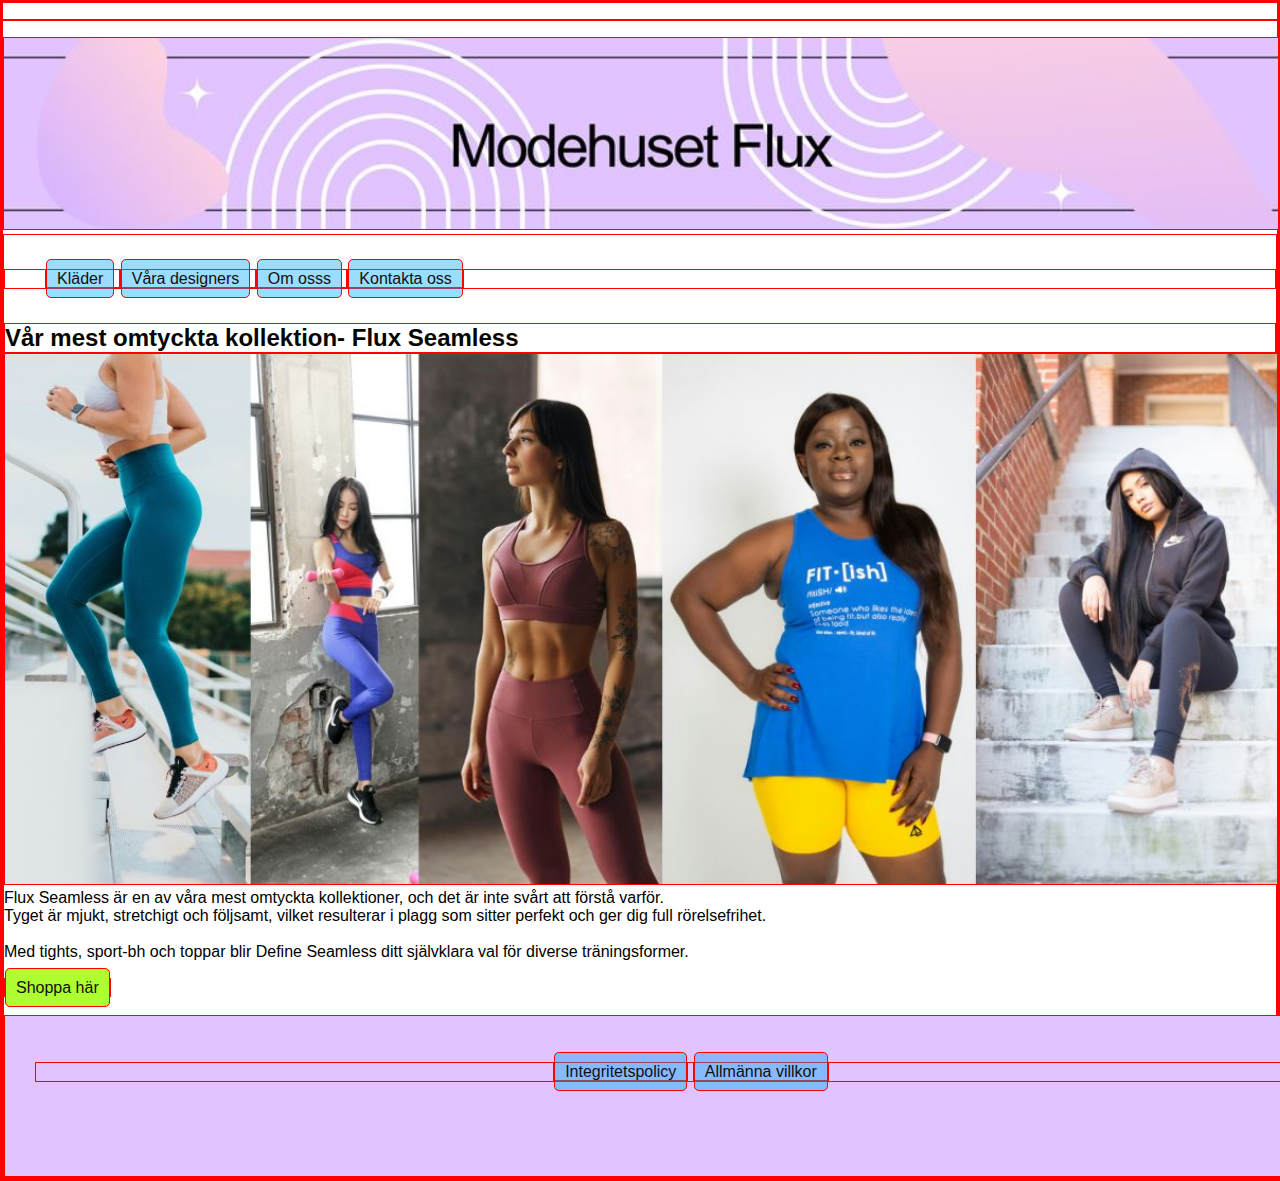
<file: flux/index.html>
<!DOCTYPE html>
<html lang="en">

<head>
    <meta name="description" content="Flux är ett nytt modernt klädvaruhus" 
    <meta name="keywords"content="kläder, clothes, plagg,träningsset, mode,träningskläder, träningstights, träningsbh, träningsshorts, träningshoodie, hoodie, tröja, byxor, träningslinne">
    <meta name="author" content="Flux Modehus">
    <meta charset="UTF-8">
    <meta name="viewport" content="width=device-width, initial-scale=1.0">
    <title>Flux - startsida</title>
    <link rel="stylesheet" href="css/style.css">
</head>

<body onload=" buildMenu()">
    <nav>
        <ul id="menu"></ul>
      
          <img src="images/Modehuset Flux.jpg" width="100%"" 
            <br>
      <nav>
        <br>
    
       
            
            <ul id="menu">

                <li>
                    <a href="klader.html">Kläder</a>
                </li>
                <li>
                    <a href="designers.html">Våra designers</a>
                </li>

                <li>
                    <a href="omoss.html">Om osss</a>
                </li>

                <li> <a href="kontakt.html">Kontakta oss</a> 
                </li>
      </ul>

            <br>
            <h2 class="mainheader">Vår mest omtyckta kollektion- Flux Seamless</h2>
            <img src="images/Musiqo Music GoDaddy Store Image.jpg" width="100%" <br>
            Flux Seamless är en av våra mest omtyckta kollektioner, och det är inte svårt att förstå varför.
            <br>
            Tyget är mjukt, stretchigt och följsamt, vilket resulterar i plagg som sitter perfekt och ger dig full
            rörelsefrihet.
            <br>
            <br>
            Med tights, sport-bh och toppar blir Define Seamless ditt självklara val för diverse träningsformer.
            <br>
            <br>
            <li>
                <a href="klader.html" class="kop">Shoppa här</a>
            </li>
            <br>
            <br>
            <footer>
                <ul>
                    <li><a href="integritetspolicy.html">Integritetspolicy</a></li>
                    <li><a href="allmanna-villkor.html">Allmänna villkor</a></li>
                    </ul>
            </footer>

</body>

</html>
</file>
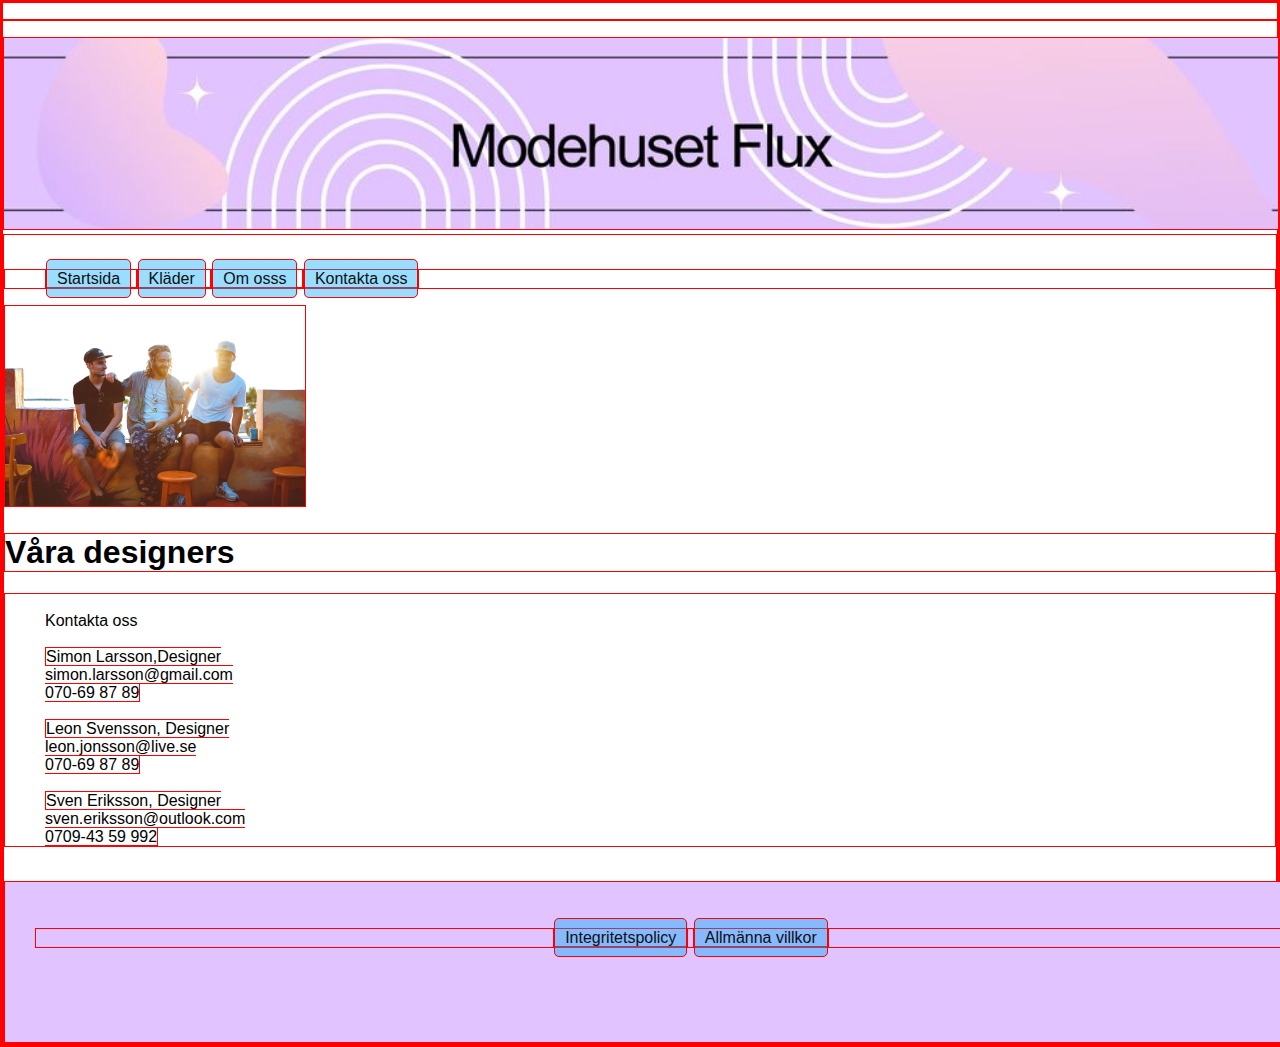
<file: flux/designers.html>
<!DOCTYPE html>
<html lang="en">

<head>
    <meta name="description" content="Flux designers" 
    <meta name="keywords"content="kläder, clothes, plagg,träningsset, mode,träningskläder, träningstights, träningsbh, träningsshorts, träningshoodie, hoodie, tröja, byxor, träningslinne">
    <meta name="author" content="Flux Modehus">
    <meta charset="UTF-8">
    <meta name="viewport" content="width=device-width, initial-scale=1.0">
    <title>Designers</title>
    <link rel="stylesheet" href="css/style.css">
</head>

<body onload=" buildMenu()">
    <nav>
        <ul id="menu"></ul>
      
          <img src="images/Modehuset Flux.jpg" width="100%"" 
            <br>
      <nav>
        <br>
        
            <ul id="menu">
    
                <li>
                    <a href="index.html">Startsida</a>
                </li>
                <li>
                    <a href="klader.html">Kläder</a>
                </li>
    
                <li>
                    <a href="omoss.html">Om osss</a>
                </li>
    
                <li> <a href="kontakt.html">Kontakta oss</a>
    
            </ul>
           
 <img src="images/toa-heftiba-xLUwi3yDNb0-unsplash.jpg" width="300"><br>

            <h1>Våra designers</h1>

            <ol>

                <br>
                Kontakta oss
                <br>
                <br>
                <li>Simon Larsson,Designer
                    <br>simon.larsson@gmail.com
                    <br>070-69 87 89
                </li>
                <br>
                <br>
                <li>Leon Svensson, Designer
                    <br>leon.jonsson@live.se
                    <br>070-69 87 89
                </li>
                <br>
                <br>
                <li>Sven Eriksson, Designer
                    <br>sven.eriksson@outlook.com
                    <br>0709-43 59 992
                </li>
                <br>
            </ol>
            <br>
            <footer>
                <ul>
                    <li><a href="integritetspolicy.html">Integritetspolicy</a></li>
                    <li><a href="allmanna-villkor.html">Allmänna villkor</a></li>
                    </ul>
            </footer>
        <body>
            </html>
</file>
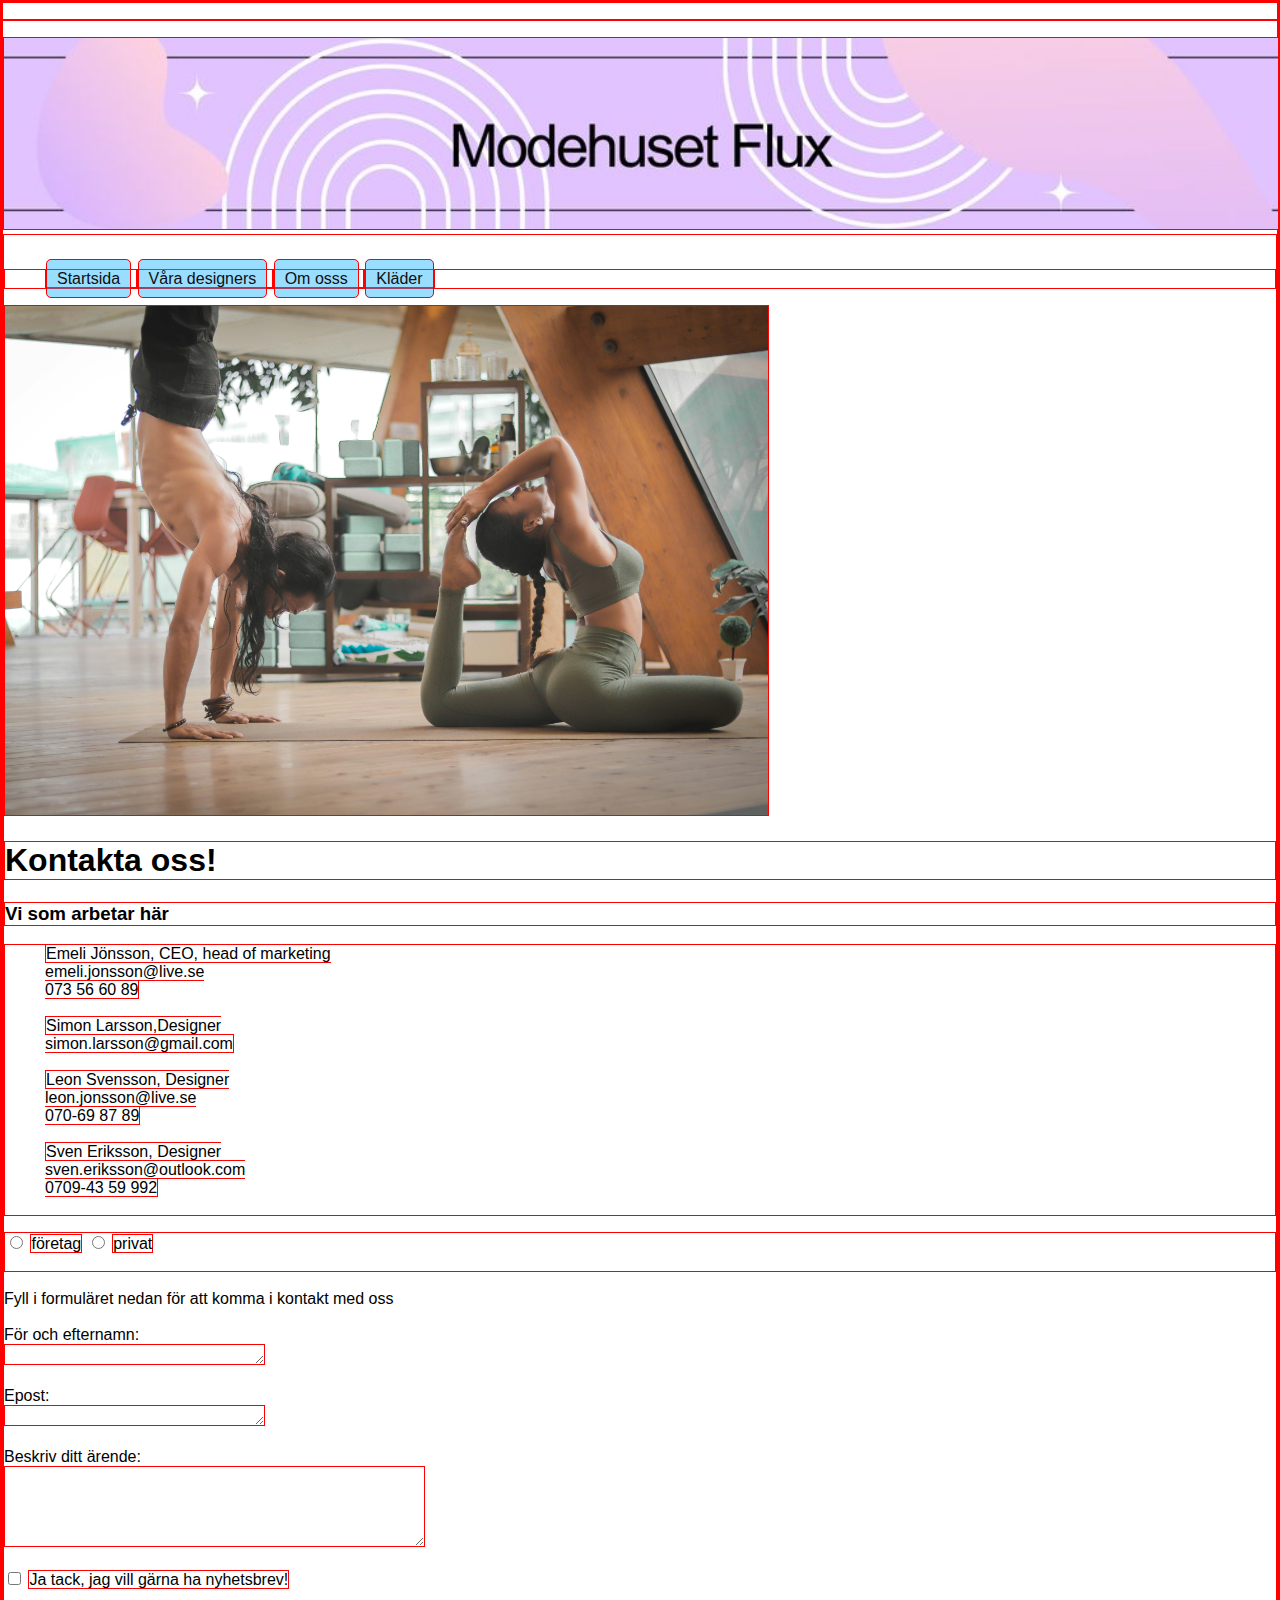
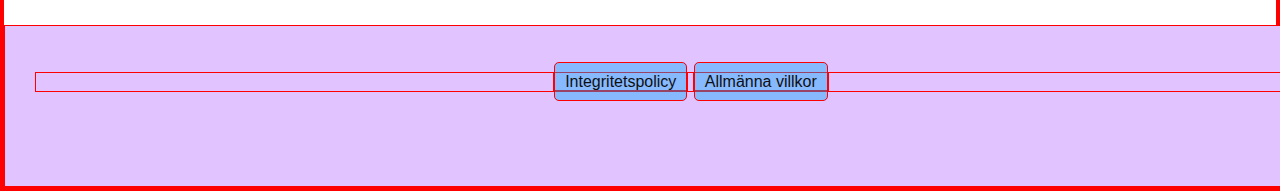
<file: flux/kontakt.html>
<!DOCTYPE html>
<html lang="en">

<head>
    <meta name="description" content="Flux kontakta oss" 
    <meta name="keywords"content="kläder, clothes, plagg,träningsset, mode,träningskläder, träningstights, träningsbh, träningsshorts, träningshoodie, hoodie, tröja, byxor, träningslinne">
    <meta name="author" content="Flux Modehus">
    <meta charset="UTF-8">
    <meta name="viewport" content="width=device-width, initial-scale=1.0">
    <title>Kontakta oss</title>
    <link rel="stylesheet" href="css/style.css">
</head>

<body>
    <nav>
        <ul id="menu"></ul>
      
          <img src="images/Modehuset Flux.jpg" width="100%"" 
            <br>
      <nav>
        <br>
    
        <body onload=" buildMenu()">
        <ul id="menu">

            <li>
                <a href="index.html">Startsida</a>
            </li>
            <li>
                <a href="designers.html">Våra designers</a>
            </li>

            <li>
                <a href="omoss.html">Om osss</a>
            </li>

            <li> <a href="klader.html">Kläder</a>

        </ul>
      

        <body>
            <img src="images/carl-barcelo-hHzzdVQnkn0-unsplash.jpg" width="60%"><br>
            <h1>Kontakta oss!</h1>
            <h3>Vi som arbetar här</h3>
            <ol>
                <li>Emeli Jönsson, CEO, head of marketing
                    <br>emeli.jonsson@live.se
                    <br>073 56 60 89
                </li>
                <br>
                <br>
                <li>Simon Larsson,Designer
                    <br>simon.larsson@gmail.com
                </li>
                <br>
                <br>
                <li>Leon Svensson, Designer
                    <br>leon.jonsson@live.se
                    <br>070-69 87 89
                </li>
                <br>
                <br>
                <li>Sven Eriksson, Designer
                    <br>sven.eriksson@outlook.com
                    <br>0709-43 59 992
                </li>
                <br>
                <br>
            </ol>


            <form>
                <input type="radio" id="company" name="privatecompany">
                <label for="company">företag</label>

                <input type="radio" id="private" name="privatecompany">
                <label for="private">privat</label>

                <br>
                <br>
            </form>
            <br>
            Fyll i formuläret nedan för att komma i kontakt med oss
            <br>
            <br>
            För och efternamn:
            <br>
            <textarea name="" id="" cols="30" rows="1"></textarea>
            <br>
            <br>
            Epost:
            <br>
            <textarea name="" id="" cols="30" rows="1"></textarea>
            <br>
            <br>
            Beskriv ditt ärende:
            <br>
            <textarea name="" id="" cols="50" rows="5"></textarea>
            <br>
            <br>
            <input type="checkbox">
            <label for="checkbox">Ja tack, jag vill gärna ha nyhetsbrev!</label>
            <br>
            <br>
            <br>
            <footer>
                <ul>
                    <li><a href="integritetspolicy.html">Integritetspolicy</a></li>
                    <li><a href="allmanna-villkor.html">Allmänna villkor</a></li>
                    </ul>
            </footer>
        </body>
        
        </html>
</file>
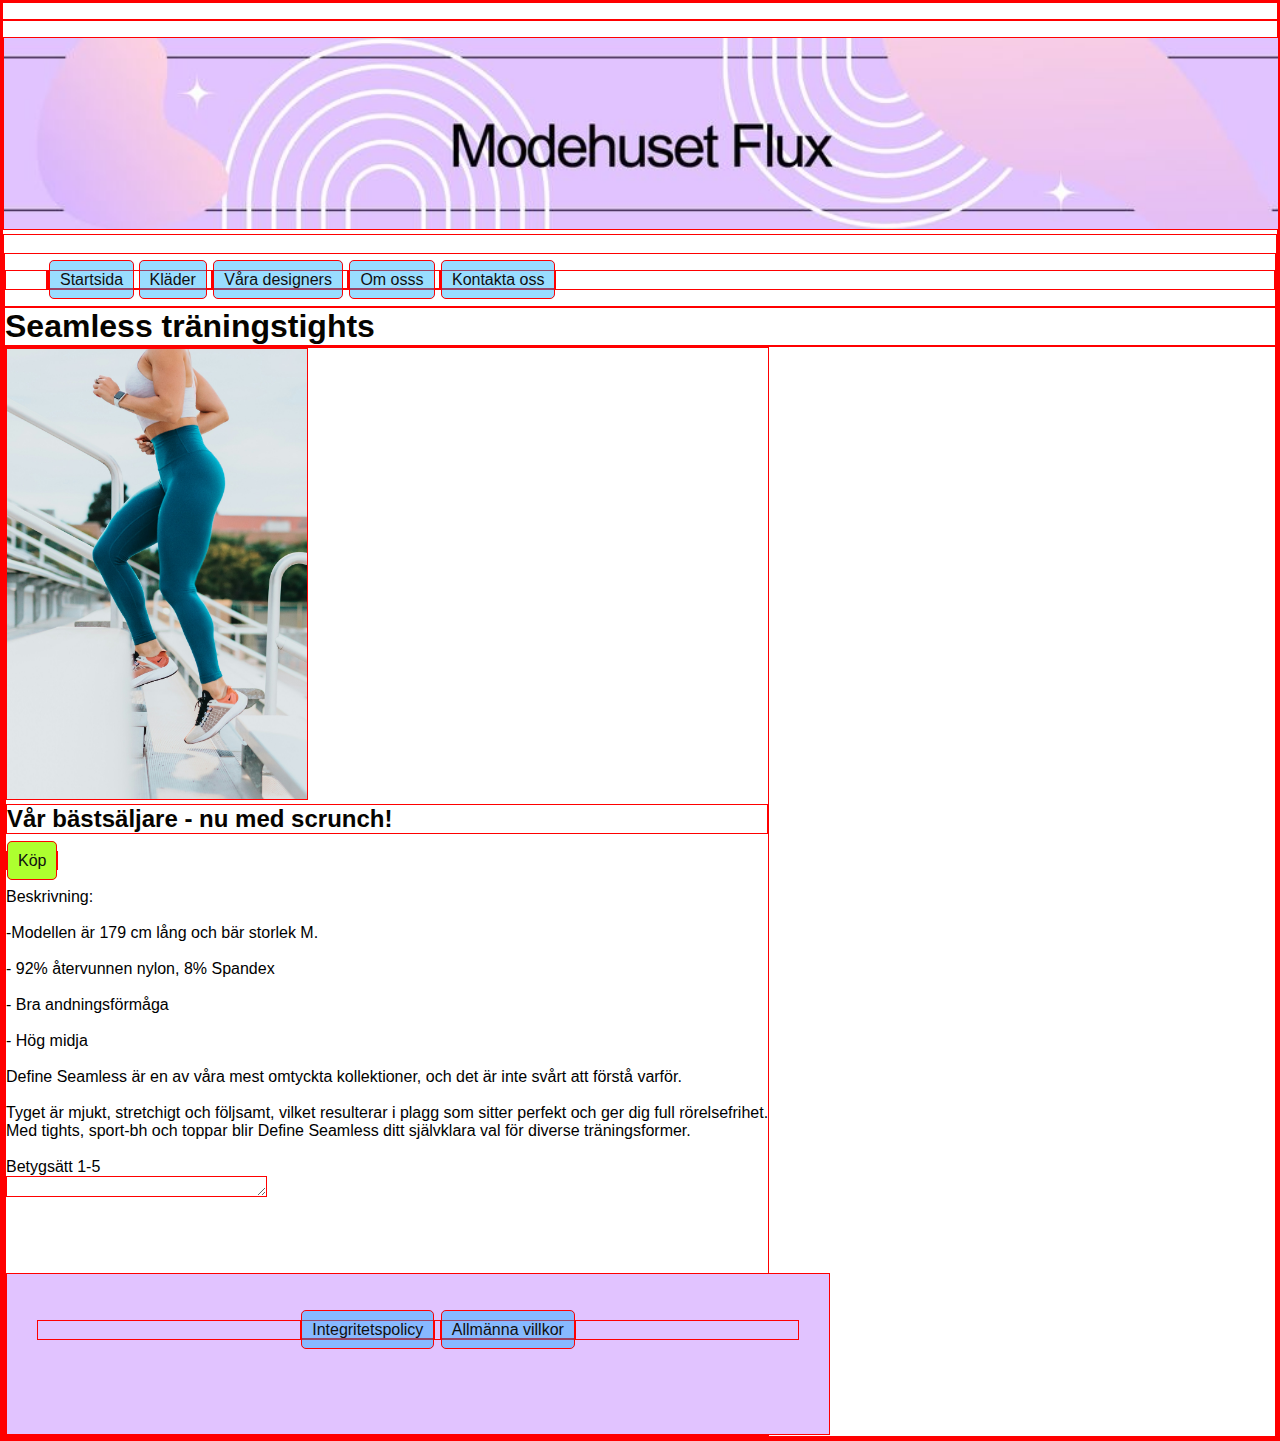
<file: flux/tights.html>
<!DOCTYPE html>
<html lang="en">
<head>
    <meta name="description" content="Flux träningstights" 
    <meta name="keywords"content="kläder, clothes, plagg,träningsset, mode,träningskläder, träningstights, träningsshorts,träningsleggings, leggings, byxor">
    <meta name="author" content="Flux Modehus">
    <meta charset="UTF-8">
    <meta name="viewport" content="width=device-width, initial-scale=1.0">
    <title>Tights</title>
    <link rel="stylesheet" href="css/style.css">
</head>

<body onload="buildMenu()">
    <nav>
        <ul id="menu"></ul>
      
          <img src="images/Modehuset Flux.jpg" width="100%"" 
            <br>
      <nav>
        <br>
    
       <div>
            <ul id="menu">

                <li>
                    <li> <a href="kontakt.html">Startsida</a>

                    <a href="klader.html">Kläder</a>
                </li>
                <li>
                    <a href="designers.html">Våra designers</a>
                </li>

                <li>
                    <a href="omoss.html">Om osss</a>
                </li>

                <li> <a href="kontakt.html">Kontakta oss</a>

            </ul>
        </div>
    <h1 class="mainheader">Seamless träningstights</h1>
    <div class="myflexbox">
        <div class="produkt">
          <img src="images/tights.jpg" width="300">
          <br>
          <h2 class="mainheader">Vår bästsäljare - nu med scrunch!</h2> 
        <br> 
        <li>
            <a href="varukorg.html" class="kop">Köp</a> 
          </li>
          <br> 
          <br> 
        Beskrivning:
         <br> 
        <br> 
        -Modellen är 179 cm lång och bär storlek M.
        <br> 
        <br> 
        - 92% återvunnen nylon, 8% Spandex
        <br> 
        <br> 
        - Bra andningsförmåga
        <br> 
        <br> 
        - Hög midja
        <br> 
        <br> 
    Define Seamless är en av våra mest omtyckta kollektioner, 
    och det är inte svårt att förstå varför. 
    <br> 
    <br> 
    Tyget är mjukt, stretchigt och följsamt, 
    vilket resulterar i plagg som sitter perfekt och ger dig full rörelsefrihet. 
    <br> 
    Med tights, sport-bh och toppar blir Define Seamless ditt självklara val för diverse träningsformer.
    
</form>
<br>
<br>
Betygsätt 1-5
<br>
<textarea name="" id="" cols="30" rows="1"></textarea>
<br>
<br>
<br>
<br>
<br>
<footer>
    <ul>
        <li><a href="integritetspolicy.html">Integritetspolicy</a></li>
        <li><a href="allmanna-villkor.html">Allmänna villkor</a></li>
        </ul>
</footer>
</body>
</html>
</file>
<file: flux/css/style.css>
*{border:1px solid red
}
body {
    padding: 0px;
    margin: 0px;
    font-family: 'Trebuchet MS', 'Lucida Sans Unicode', 'Lucida Grande', 'Lucida Sans', Arial, sans-serif;
    
}

.mainheader {
    font-family: 'Trebuchet MS', 'Lucida Sans Unicode', 'Lucida Grande', 'Lucida Sans', Arial, sans-serif;
    color: rgb(6, 4, 0);
    padding-left: 0px;
    margin:0px; 

}

.pageheader {
    background-image: url("flux/images/hangers-1850082_1280.jpg");
    background-repeat: no-repeat;
    background-size: cover;
    height: 125px;
}

a {
    font-family: 'Trebuchet MS', 'Lucida Sans Unicode', 'Lucida Grande', 'Lucida Sans', Arial, sans-serif;
    background-color: rgba(0, 170, 255, 0.4);
    padding: 10px;
    text-decoration: none;
    border-radius: 5px;
    color: rgb(15, 15, 16);
}


.kop {
    background-color: greenyellow
}

.tabort {
    background-color: rgba(0, 170, 255, 0.4);
}

a:hover {
    background-color: rgba(15, 215, 255, 0.7);

}

li {
    display: inline;
}

.menu {
    margin-top: 62px;
}

.myflexbox {
    display: flex;
    flex-direction: row;
    flex-wrap: wrap;
}


.produkt {
    margin-right: 20px;

}

footer {
    background-color: #e1c3ff;
    color: white; /* Om du vill ändra textfärgen för att synas bättre på lila */
    padding: 30px; /* Tillägg av padding för att ge lite utrymme runt innehållet */
    text-align: center; /* Centrera innehållet */
    bottom: 0;
    width: 100%; /* Fyller hela sidans bredd */
    height: 100px; /* Ange höjden på fotofoten, justera efter behov */
}
</file>
